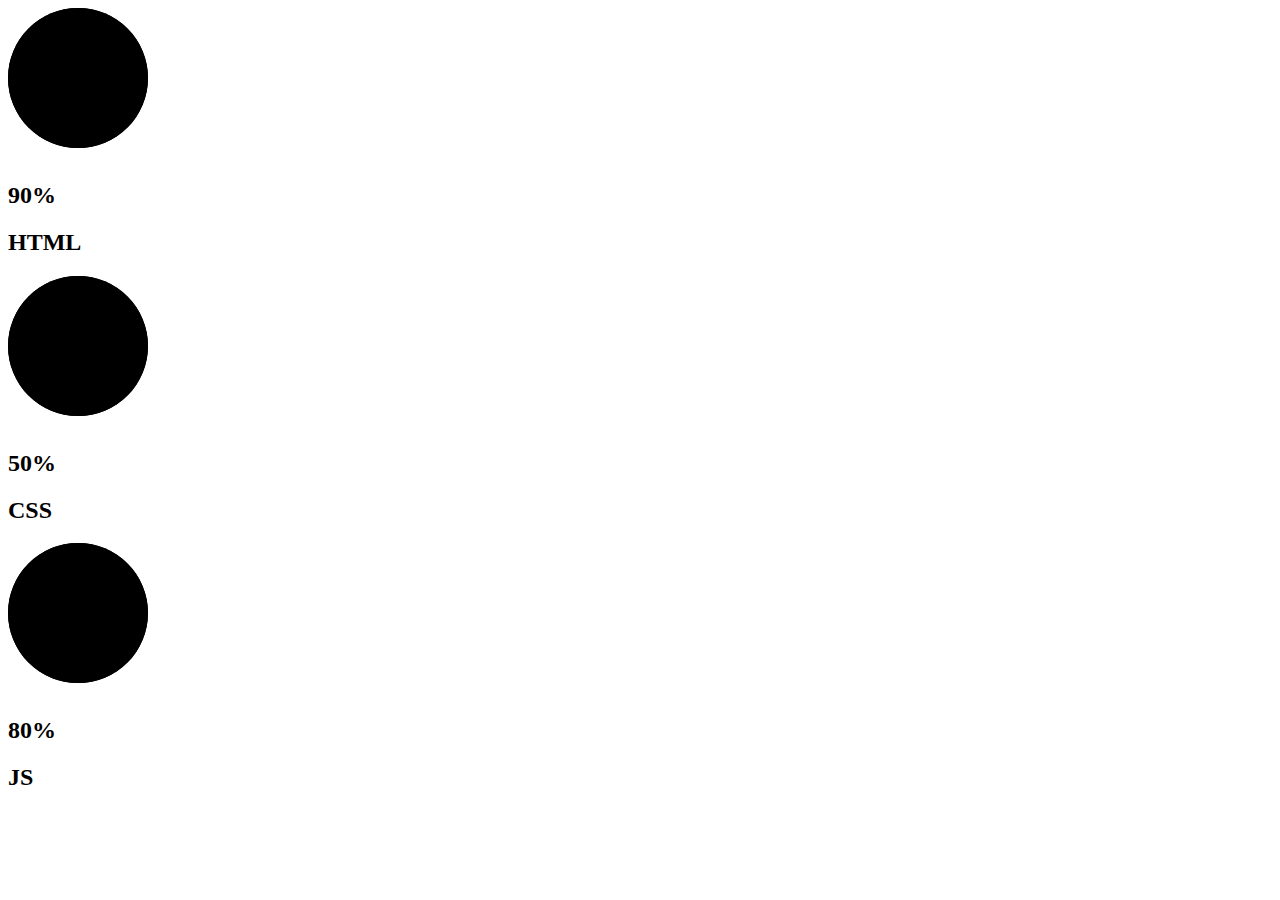
<file: mvc/views/html/dial.html>
<!DOCTYPE html>
<html lang="en">
<head>
    <meta charset="UTF-8">
    <meta http-equiv="X-UA-Compatible" content="IE=edge">
    <meta name="viewport" content="width=device-width, initial-scale=1.0">
    <title>Dial</title>
    <link rel="stylesheet" href="../../../public/css/dial.css">
</head>
<body>
    <div>
        
    </div>
    <div class="dial_container">
        <div class="card">
            <div class="box">
                <div class="percent">
                    <svg>
                        <circle cx="70" cy="70" r="70"></circle>
                        <circle cx="70" cy="70" r="70"></circle>
                    </svg>
                    <div class="number">
                        <h2>90<span>%</span></h2>
                    </div>
                </div>
                <h2 class="text">HTML</h2>
            </div>
        </div>
        <div class="card">
            <div class="box">
                <div class="percent">
                    <svg>
                        <circle cx="70" cy="70" r="70"></circle>
                        <circle cx="70" cy="70" r="70"></circle>
                    </svg>
                    <div class="number">
                        <h2>50<span>%</span></h2>
                    </div>
                </div>
                <h2 class="text">CSS</h2>
            </div>
        </div>
        <div class="card">
            <div class="box">
                <div class="percent">
                    <svg>
                        <circle cx="70" cy="70" r="70"></circle>
                        <circle cx="70" cy="70" r="70"></circle>
                    </svg>
                    <div class="number">
                        <h2>80<span>%</span></h2>
                    </div>
                </div>
                <h2 class="text">JS</h2>
            </div>
        </div>
    </div>


</body>
</html>
</file>
<file: public/css/dial.css>
/* @import url('https://fonts.googleapis.com/css2?family=Roboto&display=swap');

*{
    margin: 0;
    padding: 0;
    font-family: 'Roboto', sans-serif;
}

body{
    display: flex;
    justify-content: center;
    align-items: center;
    min-height: 100vh;
    background: #101010;
}

.container{
    position: relative;
    width: 900px;
    display: flex;
    justify-content: space-around;
}

.container .card{
    position: relative;
    width: 250px;
    background: linear-gradient(0deg,#1b1b1b,#222,#1b1b1b);
    display: flex;
    justify-content: center;
    align-items: center;
    height: 300px;
    border-radius: 4px;
    text-align: center;
    overflow: hidden;
    transition: 0.5s;
}

.container .card:hover{
    transform: translate(-10px);
    box-shadow: 0 15px 35px rgba(0, 0, 0, .5);
}

.container .card::before{
    content: '';
    position: absolute;
    top: 0;
    left: -50%;
    width: 100%;
    height: 100%;
    background:rgba(255, 255, 255, .03);
    pointer-events: none;
    z-index: 1;
}

.percent{
    position: relative;
    width: 150px;
    height: 150px;
    border-radius: 50%;
    box-shadow: inset 0 0 50px #000;
    background: #222;
    z-index: 1000;
}

.percent .number{
    position: absolute;
    top: 0;
    left: 0;
    width: 100%;
    height: 100%;
    display: flex;
    justify-content: center;
    align-items: center;
    border-radius: 50%;
}

.percent .number h2{
    color: #777;
    font-weight: 700;
    font-size: 40px;
    transition: 0.5s;
}

.card:hover .percent .number h2{
    color: #fff;
    font-size: 60px;
}

.percent .number h2 span{
    font-size: 24px;
    color: #777;
}

.card:hover .percent .number h2 span {
    color: #fff;
}

.text{
    position: relative;
    color: #777;
    margin-top: 20px;
    font-weight: 700;
    font-size: 18px;
    letter-spacing: 1px;
    text-transform: uppercase;
    transition: 0.5s;
}

.card:hover .text{
    color: #fff;
}

svg{
    position: relative;
    width: 150px;
    height: 150px;
    z-index: 1000;
}

svg circle{
    width: 100%;
    height: 100%;
    fill: none;
    stroke: #191919;
    stroke-width: 10;
    stroke-linecap: round;
    transform: translate(5px,5px);
}

svg circle:nth-child(2){
    stroke-dasharray: 440;
    stroke-dashoffset: 440;
}

.card:nth-child(1) svg circle:nth-child(2){
    stroke-dashoffset: calc(440 - (440 * 90) / 100);
    stroke: #00ff43;
}

.card:nth-child(2) svg circle:nth-child(2){
    stroke-dashoffset: calc(440 - (440 * 50) / 100);
    stroke: #00a1ff;
}

.card:nth-child(3) svg circle:nth-child(2){
    stroke-dashoffset: calc(440 - (440 * 80) / 100);
    stroke: #ff04f7;
}

 */




 @import url('https://fonts.googleapis.com/css2?family=Roboto:wght@300;400;500;700&display=swap');

/* * {
  margin: 0;
  padding: 0;
  font-family: 'Roboto', sans-serif;
}

html {
  width: 100%;
}

body {
  width: 100%;
  display: flex;
  justify-content: center;
  align-items: center;
  min-height: 100vh;
  background: #101010;
  margin: 0 auto;
} */
.alldial1{
    font-family: 'Roboto', sans-serif;
    /* width: 100%; */
    display: flex;
    justify-content: center;
    align-items: center;
    /* min-height: 100vh; */
    /* background: #101010; */
    margin: 0 auto;
    padding: 0;
}

.card1{
  z-index: 90;
}

.dial_container1 {
  position: relative;
  width: 900px;
  display: flex;
  justify-content: space-around;
}

.dial_container1 .card1 {
  position: relative;
  width: 200px;
  background: linear-gradient(0deg, #1b1b1b, #222, #1b1b1b);
  display: flex;
  justify-content: center;
  align-items: center;
  height: 200px;
  border-radius: 100px;
  text-align: center;
  overflow: hidden;
  transition: 0.5s;
}

.dial_container1 .card1:hover {
  transform: translateY(-10px);
  box-shadow: 0 15px 35px rgba(0, 0, 0, 0.5);
}

.dial_container1 .card1:before {
  content: '';
  position: absolute;
  top: 0;
  left: -50%;
  width: 100%;
  height: 100%;
  background: rgba(255, 255, 255, 0.03);
  pointer-events: none;
  z-index: 1;
}

.percent1 {
  position: relative;
  width: 150px;
  height: 150px;
  border-radius: 50%;
  box-shadow: inset 0 0 50px #000;
  /* background: #222; */
  z-index: 1000;
}

.percent1 .number1 {
  position: absolute;
  top: 0;
  left: 0;
  width: 100%;
  height: 100%;
  display: flex;
  justify-content: center;
  align-items: center;
  border-radius: 50%;
}

.percent1 .number1 h2 {
  color: #777;
  font-weight: 700;
  font-size: 40px;
  transition: 0.5s;
}

.card1:hover .percent1 .number1 h2 {
  color: #fff;
  font-size: 60px;
}

.percent1 .number1 h2 span {
  font-size: 24px;
  color: #777;
}

.card1:hover .percent1 .number1 h2 span {
  color: #fff;
  transition: 0.5s;
}

/* .text {
  position: relative;
  color: #777;
  margin-top: 20px;
  font-weight: 700;
  font-size: 18px;
  letter-spacing: 1px;
  text-transform: uppercase;
  transition: 0.5s;
}

.card:hover .text {
  color: #fff;
} */

.svg1 {
  position: relative;
  width: 150px;
  height: 150px;
  z-index: 1000;
}

.svg1 circle {
  width: 100%;
  height: 100%;
  fill: none;
  stroke: #191919;
  stroke-width: 10;
  stroke-linecap: round;
  transform: translate(5px, 5px);
}

.svg1 circle:nth-child(2) {
  stroke-dasharray: 440;
  stroke-dashoffset: 440;
}

.card1:nth-child(1) svg circle:nth-child(2) {
  stroke-dashoffset: calc(440 - (440 * 90) / 100);
  stroke: #ff0000;
}

.card1:nth-child(2) svg circle:nth-child(2) {
  stroke-dashoffset: calc(440 - (440 * 50) / 100);
  stroke: #00a1ff;
}
.card1:nth-child(3) svg circle:nth-child(2) {
  stroke-dashoffset: calc(440 - (440 * 80) / 100);
  stroke: #ff04f7;
}

@media (max-width: 991px) {
  .dial_container1 {
    width: 100%;
    flex-direction: column;
  }

  .dial_container1 .card1 {
    margin: 20px auto;
  }
}
</file>
